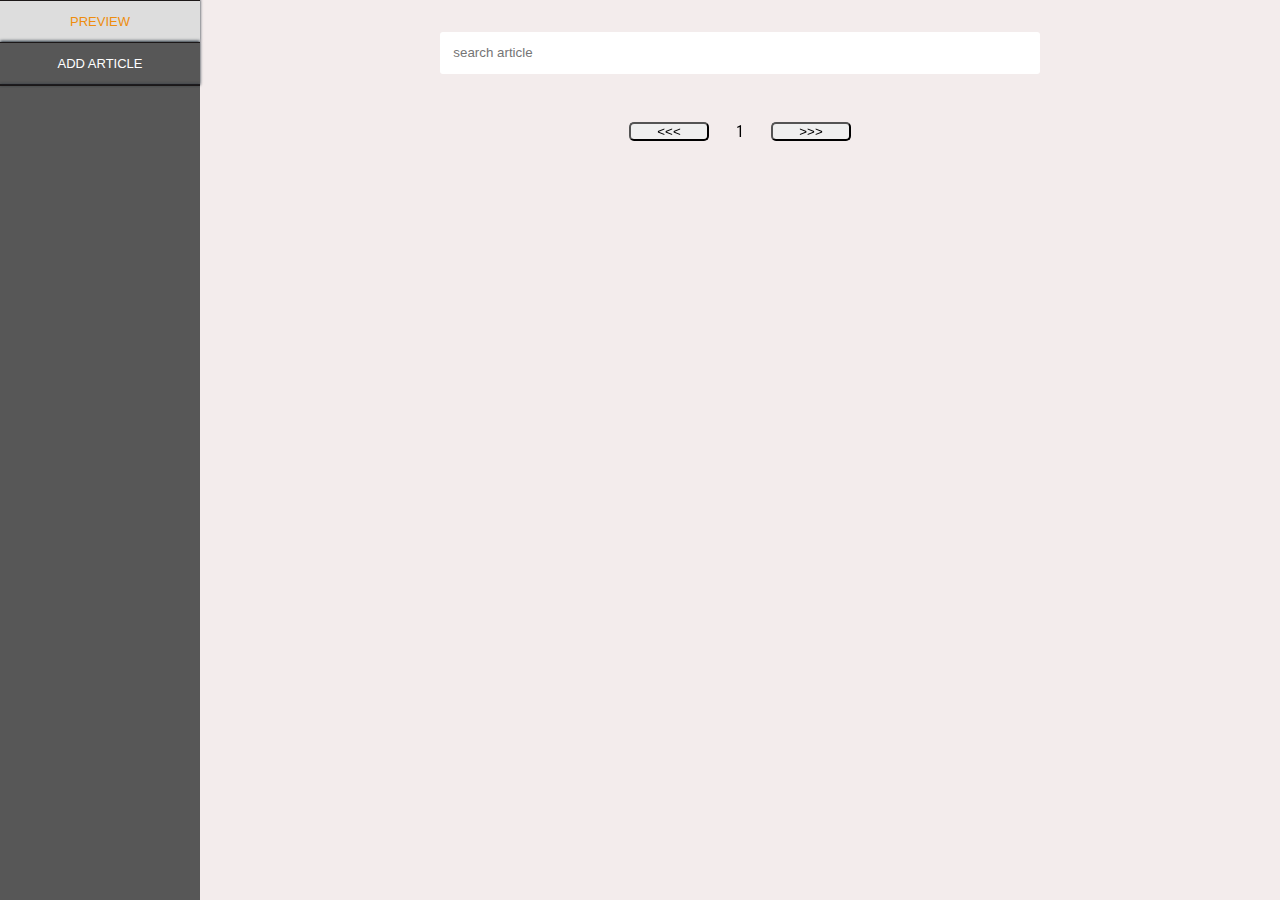
<file: index.html>
<!DOCTYPE html>
<html lang="en">

<head>
    <meta charset="UTF-8">
    <meta http-equiv="X-UA-Compatible" content="IE=edge">
    <meta name="viewport" content="width=device-width, initial-scale=1.0">
    <meta name="author" content="Jan Stolc">
    <title>Articles</title>
    <link href="https://fonts.googleapis.com/css?family=Montserrat:200,400,700&display=swap&subset=latin-ext"
        rel="stylesheet">

    <link rel="stylesheet" href="main.css">
    <link rel="preconnect" href="https://fonts.gstatic.com">
    <link href="https://fonts.googleapis.com/css2?family=Roboto+Condensed:ital,wght@0,400;0,700;1,700&display=swap"
        rel="stylesheet">

</head>

<body>
    <div class="menu-buttons">
        <div class="menu-tabs">
            <button data-id="first-tab" onclick="showInfo('first-tab')"
                class="menu-tab menu-tab-active">Preview</button>
            <!-- <button data-id="second-tab" onclick="showInfo('second-tab')" class="menu-tab">Edit article</button> -->
            <button data-id="third-tab" onclick="showInfo('third-tab')" class="menu-tab third-tab-button">Add
                article</button>

            <button class="button_dis"></button>
        </div>


    </div>


    <div class="justi">



        <div class="menu-section" id="first-tab">

            <div class="search">
                <input id="search" type="text" placeholder="search article">
                <div class="paginte-btns">
                    <button class="dec-btn" type="submit"><<<</button>
                    <p><span class="page-nr"></span></p>
                    <button class="inc-btn" type="submit">>>></button>
                </div>
            </div>
            <div class="content-article ">

            </div>
            
        </div>

        <!-- EDIT SECTION -->
        <!-- <div class="menu-section wrapper" id="second-tab" style="display: none;">
            <form action="">
                <div class="box-form">
                    <label for="title">Edit an Article</label>
                    <input type="text" class="id-number" name="id" placeholder="ID">
                    <input type="text" class="title-text" name="title" placeholder="Title an article">

                    <input type="text" class="add-img" name="img" placeholder="URL image">

                    <textarea class="message" type="text" class="body" name="body"
                        placeholder="Content an article"></textarea>

                    <button class="load-btn" type="submit">Load</button>
                    <button class="save-btn" type="submit">Save</button>
                </div>
            </form>
        </div> -->


        <!-- ADD SECTION     -->
        <div class="menu-section wrapper" id="third-tab" style="display: none;">
            <form action="">
                <div class="box-form">
                    <label for="title">Create a New Article</label>

                    <input type="text" class="title-text" name="title" placeholder="Enter the title of the article">

                    <input type="text" class="add-img" name="img" placeholder="Add url to the image">

                    <textarea class="message" type="text" class="body" name="body"
                        placeholder="Enter the content of the article"></textarea>
                    <button class="add-btn" type="submit">Add</button>
                </div>
            </form>
            <p><span class="alertTxt"></span></p>




        </div>
    </div>






















    <script src="./js/scriptA.js"></script>
    <script src="./js/post.js"></script>

</body>

</html>
</file>
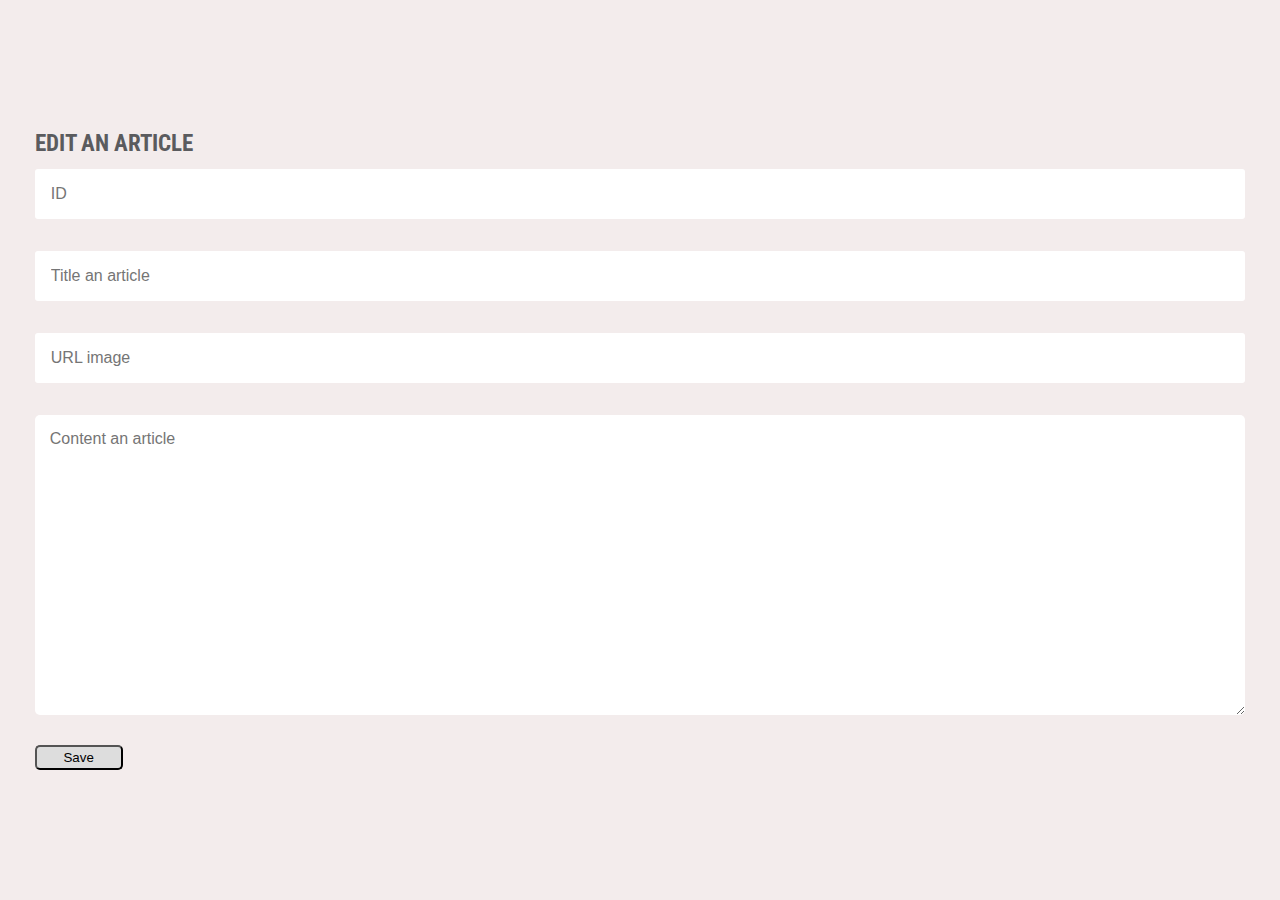
<file: edit.html>
<!DOCTYPE html>
<html lang="en">
<head>
    <meta charset="UTF-8">
    <meta http-equiv="X-UA-Compatible" content="IE=edge">
    <meta name="viewport" content="width=device-width, initial-scale=1.0">
    <link rel="preconnect" href="https://fonts.gstatic.com">
    <link href="https://fonts.googleapis.com/css2?family=Roboto+Condensed:ital,wght@0,400;0,700;1,700&display=swap" rel="stylesheet">
    <link rel="stylesheet" href="main.css">
    <title>Articles</title>

</head>

<body>
    <!-- EDIT SECTION -->
        <div class="edit-section" >
            <form>
                <div class="box-form">
                    <label for="title">Edit an Article</label>
                    <input type="text" id="id-number" name="id" placeholder="ID">
                    <input id="title-edit" type="text" class="title-text" name="title" placeholder="Title an article">

                    <input id="img-edit" type="text" class="add-img" name="img" placeholder="URL image">

                    <textarea id="body-edit" class="message" type="text" class="body" name="body"
                        placeholder="Content an article"></textarea>

                    
                    <button class="save-btn" type="submit">Save</button>
                </div>
            </form>
        </div>

    <script src="./js/edit.js"></script>
</body>
</html>
</file>
<file: main.css>
* {
    box-sizing: border-box;
    margin: 0;
    padding: 0;
}

body {
    overflow: hidden;
    min-height: 100vh;
    font-family: 'Roboto Condensed', sans-serif;
    background-color:rgb(243, 236, 236);
    background-size: cover;
    overflow-y: auto;
}

.wrapper {
    display: flex;
    position: relative;
    top: -45%;
    left: -13%;
    margin: 0em 3em;
    padding: 2em;
    border-radius: 8px;
    transform: translate(50%, 50%);
}

.justi {
    justify-content: center;
    align-items:center;
    margin-left: 200px;
}


.menu-tabs {
    display: flex;
    flex-direction: column;
    margin-bottom: 2em;
    width: 200px;
}

.menu-buttons {
    position: fixed;
    height: 100vh;
    background-color:rgb(87, 87, 87);;
}

.menu-tab {
    padding: 1em 1em;
    background-color:  rgb(87, 87, 87);;
    border-top:1px solid rgb(28, 24, 24);
    border-style: groove;
    border-bottom: none;
    border-left: none;
    border-right: none;
    cursor: pointer;
    font-size: 13px;
    color: #fff;
    text-transform: uppercase;
    outline: none;
    box-shadow: 0px -1px 3px 0px #1c2833;
    transition: background-color .3s;
}
.third-tab-button {
    border-bottom:1px solid rgb(28, 24, 24);
    outline: none;
    box-shadow: 0px -1px 3px 0px #1c2833;
}

.box-form {
    position: relative;
}
 
.button_dis {
    border-top:1px solid rgb(28, 24, 24);
    border-style: groove;
    border-bottom: none;
    border-left: none;
    border-right: none;
    background-color:  rgb(87, 87, 87);
    color: #fff;
    outline: none;
    box-shadow: 0px -1px 3px 0px #1c2833;
    transition: background-color .3s;
}

.add-btn, .load-btn, .save-btn {
    margin-top: 2em;
    margin-right: 2em;
    padding: 0.2em 2em;
    border-radius: 5px;
    background-color: rgb(221, 221, 221);
    cursor: pointer;
}

.save-btn:hover {
    border-color: rgb(238, 141, 15);
}
.add-btn:hover {
    border-color: rgb(238, 141, 15);
}
.load-btn:hover {
    border-color: rgb(238, 141, 15);
}
.edit-btn:hover {
    border-color: rgb(238, 141, 15);
}
.dec-btn:hover {
    border-color: rgb(238, 141, 15);
}
.inc-btn:hover {
    border-color: rgb(238, 141, 15);
}

.menu-section {
    display: flex;
    flex-wrap: wrap;
    justify-content: center;
    align-content: center;
}

.box-form label {
    font-size: 23px;
    color: rgb(90, 91, 94);
    margin-bottom: 0.5em;
    display: inline-block;
    text-transform: uppercase;
    font-weight: bold;
}

.box-form input {
    font-size: 16px;
}

.title-text, .add-img, #id-number {
    padding: 1em;
    margin-bottom: 2em;
    width: 100%;
    border-radius: 3px;
    border: rgb(243, 236, 236);
    
}

textarea {
    max-width: 500px;
    min-width: 100%;
    height: 300px;
    border-radius: 5px;
    border: rgb(243, 236, 236);
    font-family:Arial, Helvetica, sans-serif;
    font-size: 16px;
}

#third-tab p {
    margin-top: 1.5em;
    color: red;
    
}
.message::-webkit-input-placeholder {
    
     padding-top: 15px;
     padding-left: 15px;
 }
 
 .message::-moz-input-placeholder {
    
    padding-top: 15px;
    padding-left: 15px
 }
 
 .message:-moz-input-placeholder {
    
    padding-top: 15px;
    padding-left: 15px
 }
 
 .message:-ms-input-placeholder {
    
    padding-top: 15px;
    padding-left: 15px
 }

.menu-tab:hover {
    background-color: rgb(221, 221, 221);
}

.menu-tab-active {
    background-color: rgb(221, 221, 221);
    color: rgb(238, 141, 15);
}



h3 {
    margin: 1em 0em;
}



/* PREVIEW SECTION */
#third-tab 
    {
    position: absolute;
    height: 100vh;
    transform: translate(55%, 55%);
}

img {
        max-width: 100%;
        max-height: 80%;
        display: block; /* remove extra space below image */
}

.box {
    margin: 70px 50px;
    width: 300px;
    height: 300px;
}

.box h2 {
    font-size: 23px;
}
.box p {
    font-size: 16px;
}
.box a {
    text-decoration: none;
    color: #21a1ec;
}

.content-article {
    display: flex;
    flex-wrap: wrap;
    justify-content: center;
    align-items: center;
    align-content: center;
    right: 200px;
    margin-top: -65px;
}

/* EDIT SECTION */

#second-tab {
    height: 100vh;
    position: absolute;
    transform: translate(55%, 55%);
}

/* DETAILS */

body nav {
    
    display: flex;
    position: absolute;
    flex-direction: column;
    align-items: flex-start;
    justify-content: center;
    margin-top: 1em;
    right: 50%;
    transform: translate(50%,0%);
}
.container {
    position: relative;
    width: 600px;
}

.container p {
    font-size: 16px;
    font-weight: normal;
}

.container h1 {
    margin-top: 1em;
    font-size: 33px;
}

.btn-container {
    display: flex;
    flex-direction: row;
    align-content: center;
    align-items: flex-end;
}

.delete-btn, .edit-btn {
    padding: 0.2em 2em;
    margin: 1em 0em;
    border-radius: 5px;    
    background-color: rgb(221, 221, 221);
    cursor: pointer;
}

.edit-btn {
    margin-left: 2em;
}

.delete-btn:hover {
    border-color: rgb(238, 141, 15);
}

/* EDIT SECTION */

.edit-section {
display: flex;
position: relative;
justify-content: center;
align-content:center ;
align-items: center;
width: 100%;
height: 100Vh;
}

/* SEARCHH SECTION */

.search{
    display: flex;
    flex-direction: column;
    justify-content: center;
    align-items: center;
    width: 100%;
    height: 100%;
    padding-top: 2em;
    z-index: 2;

}

.search input {
    padding: 1em;
    width: 600px;
    border-radius: 3px;
    border: rgb(243, 236, 236);
}

.paginte-btns {
    display: flex;
    text-align: center;
    align-items: center;
}
/* PAGINATION BTNS */

.dec-btn, .inc-btn{
    margin: 3em 2em;
    padding: 0em 2em;
    border-radius: 5px;
    cursor: pointer;
}   

.page-nr {
    display: block;
    margin: 3em 0em;
}

#first-tab {
    height: 100%;
};
</file>
